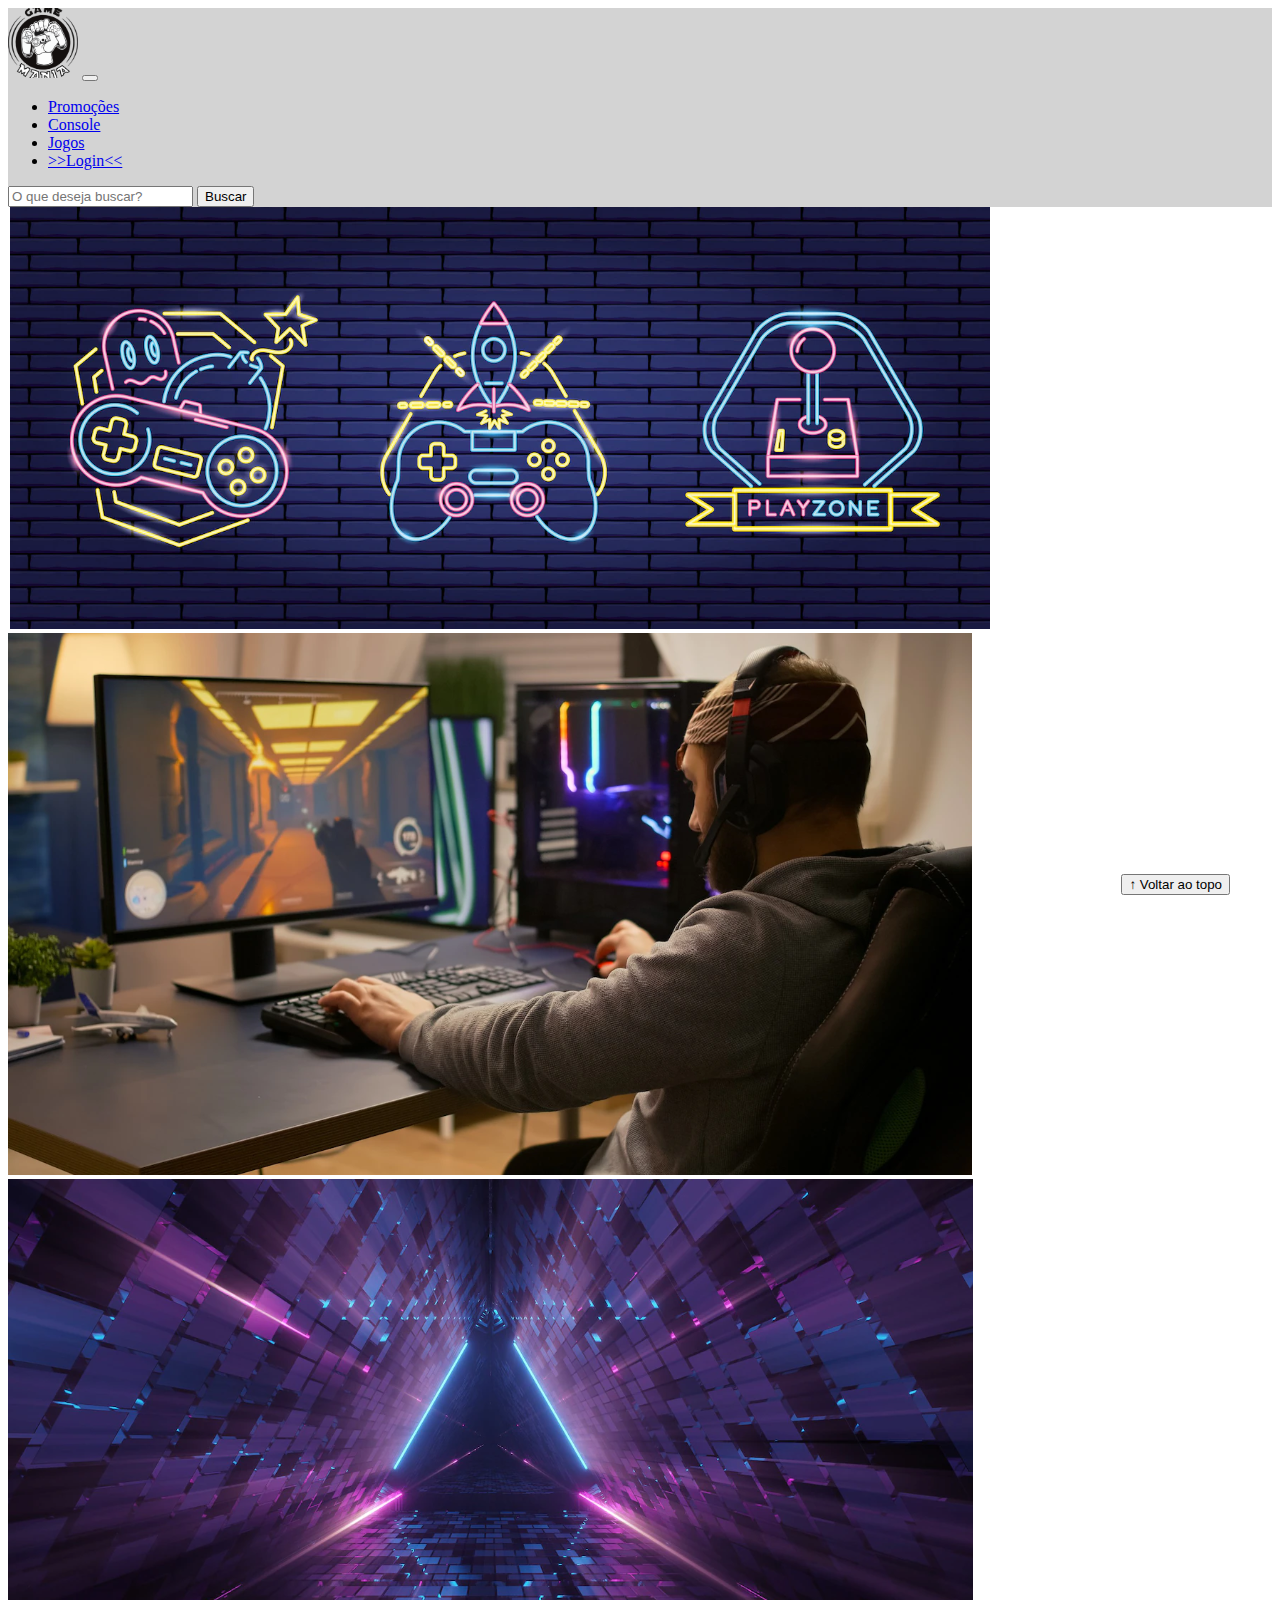
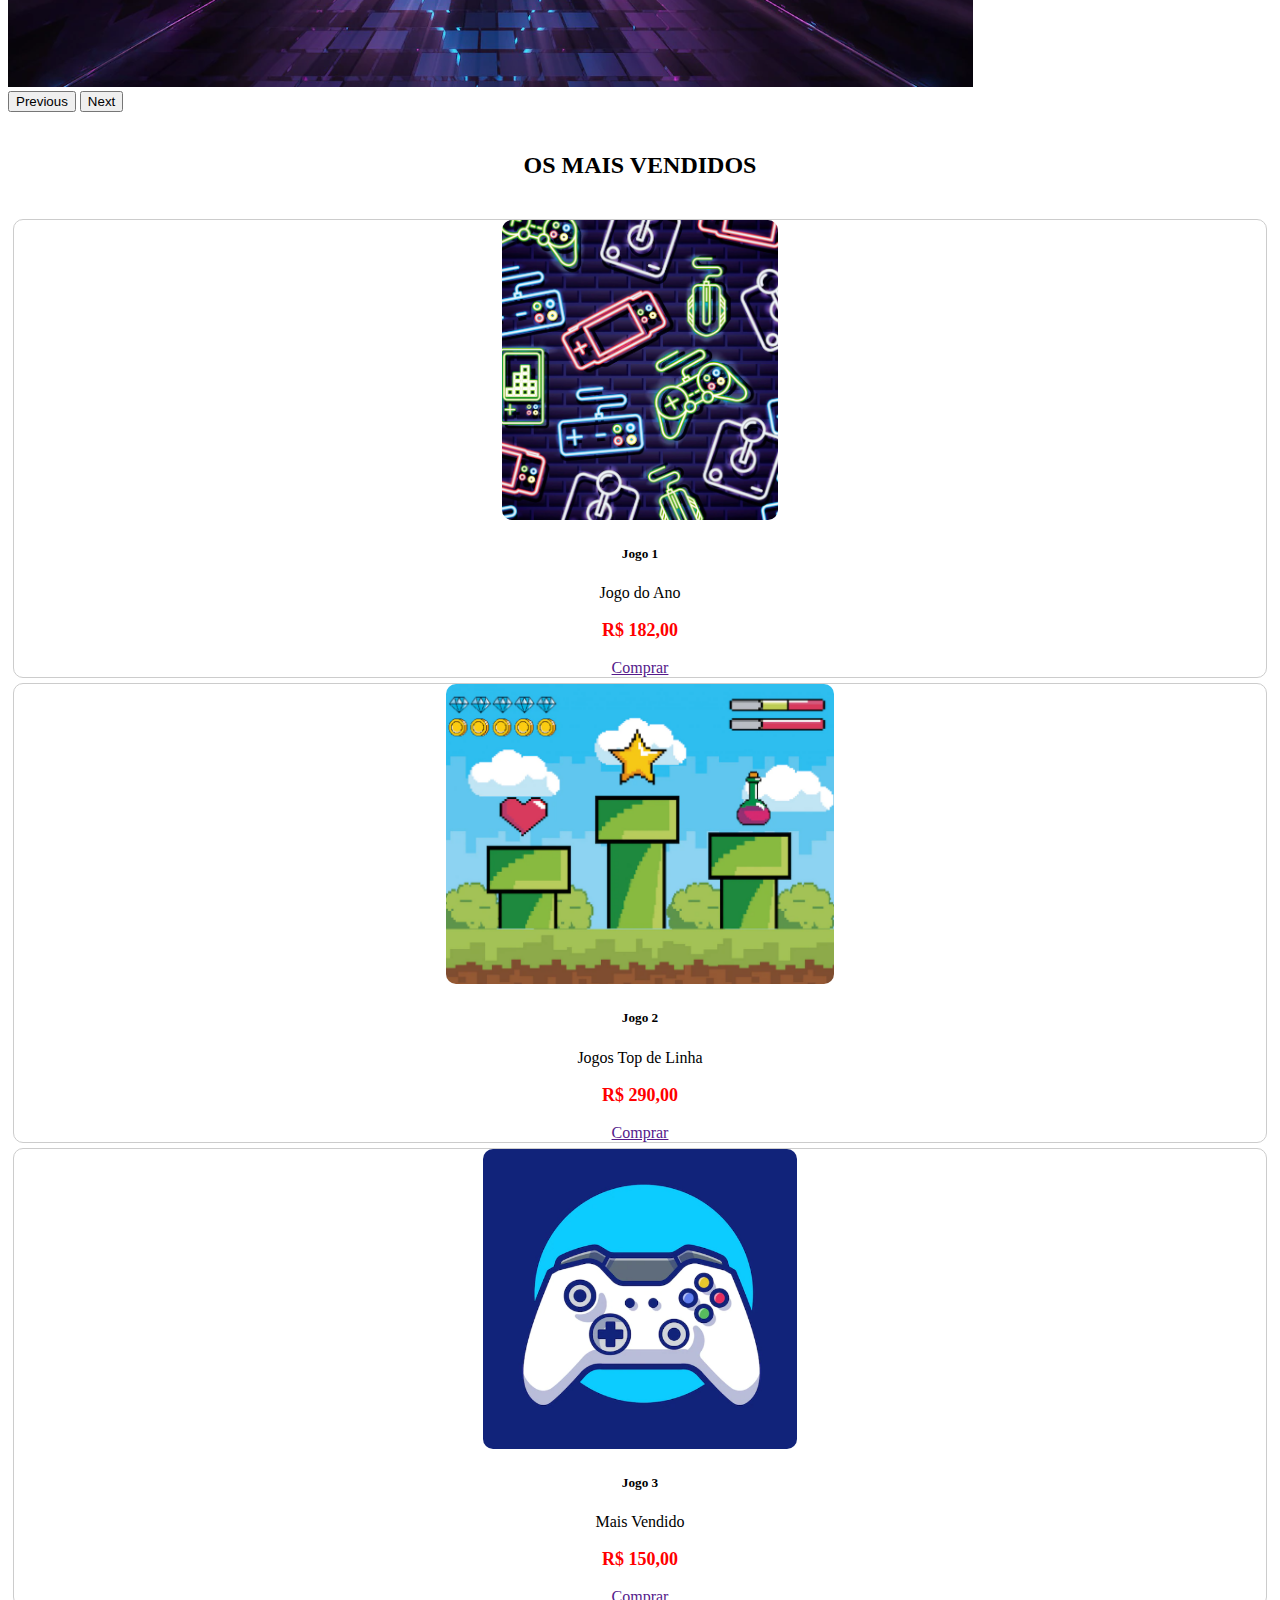
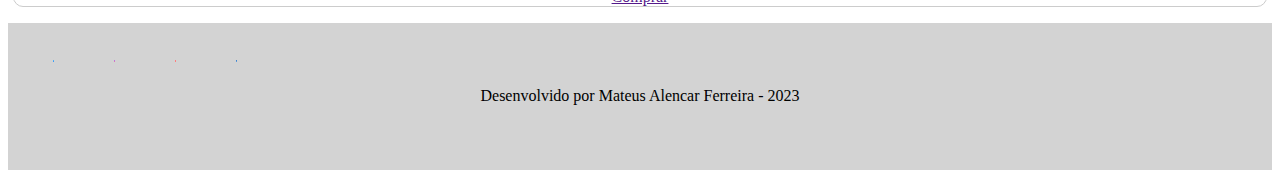
<file: index.html>
<!DOCTYPE html>
<html lang="pt-br">

<head>
  <meta charset="UTF-8">
  <meta http-equiv="X-UA-Compatible" content="IE=edge">
  <meta name="viewport" content="width=device-width, initial-scale=1.0">
  <link rel="shortcut icon" href="img/favicon.png" type="image/x-icon">
  <title>Game Mania</title>

  <link href="https://cdn.jsdelivr.net/npm/bootstrap@5.2.2/dist/css/bootstrap.min.css" rel="stylesheet"
    integrity="sha384-Zenh87qX5JnK2Jl0vWa8Ck2rdkQ2Bzep5IDxbcnCeuOxjzrPF/et3URy9Bv1WTRi" crossorigin="anonymous">

  <link rel="stylesheet" href="css/style.css">



</head>

<body>
  <header>
    <nav class="navbar navbar-expand-lg">
      <div class="container-fluid">
        <a class="navbar-brand" href="index.html"><img src="img/logo.png"></a>
        <button class="navbar-toggler" type="button" data-bs-toggle="collapse" data-bs-target="#navbarSupportedContent" aria-controls="navbarSupportedContent" aria-expanded="false" aria-label="Toggle navigation">
          <span class="navbar-toggler-icon"></span>
        </button>
        <div class="collapse navbar-collapse" id="navbarSupportedContent">
          <ul class="navbar-nav me-auto mb-2 mb-lg-0">
            <li class="nav-item">
              <a class="nav-link active" aria-current="page" href="#">Promoções</a>
            </li>
            <li class="nav-item">
              <a class="nav-link" href="#">Console</a>
            </li >
            <li class="nav-item">
              <a class="nav-link" href="#">Jogos</a>
            </li> 
            <li class="nav-item">
              <a class="nav-link" href="login.html">>>Login<<</a>
            </li>                   
          </ul>
          <form class="d-flex" role="search">
            <input class="form-control me-2" type="search" placeholder="O que deseja buscar?" aria-label="Search">
            <button class="btn btn-outline-success" type="submit">Buscar</button>
          </form>
        </div>
      </div>
    </nav>
    
  </header>

  <main>



    <section id="section-banners" class="container">
      <div id="carouselExampleControls" class="carousel slide" data-bs-ride="carousel">
        <div class="carousel-inner">
          <div class="carousel-item active">
            <img src="img/banner1.PNG" class="d-block w-100" alt="Venha comprar na nossa Loja">
          </div>
          <div class="carousel-item">
            <img src="img/banner2.PNG" class="d-block w-100" alt="Promoções de produtos">
          </div>
          <div class="carousel-item">
            <img src="img/banner3.PNG" class="d-block w-100" alt="Várias novidades de produtos">
          </div>
        </div>
        <button class="carousel-control-prev" type="button" data-bs-target="#carouselExampleControls" data-bs-slide="prev">
          <span class="carousel-control-prev-icon" aria-hidden="true"></span>
          <span class="visually-hidden">Previous</span>
        </button>
        <button class="carousel-control-next" type="button" data-bs-target="#carouselExampleControls" data-bs-slide="next">
          <span class="carousel-control-next-icon" aria-hidden="true"></span>
          <span class="visually-hidden">Next</span>
        </button>
      </div>
      

    </section>
    <section id="section-vendidos" class="container">

      <h2>OS MAIS VENDIDOS</h2>

      <div class="card-group">
        <div class="card">
          <img src="img/jogo1.PNG" class="card-img-top" alt="Descrição da foto">
            <div class="card-body">
              <h5 class="card-title">Jogo 1</h5>
              <p class="card-text">Jogo do Ano</p>
              <p class="preco">R$ 182,00</p>
              <a class="btn btn-primary" href="" role="button">Comprar</a>
            </div>
        </div>
        <div class="card">
          <img src="img/jogo2.PNG" class="card-img-top" alt="Descrição da foto">
            <div class="card-body">
              <h5 class="card-title">Jogo 2</h5>
              <p class="card-text">Jogos Top de Linha</p>
              <p class="preco">R$ 290,00</p>
              <a class="btn btn-primary" href="" role="button">Comprar</a>
            </div>
        </div>
        <div class="card">
          <img src="img/jogo3.PNG" class="card-img-top" alt="Descrição da foto">
            <div class="card-body">
              <h5 class="card-title">Jogo 3</h5>
              <p class="card-text">Mais Vendido</p>
              <p class="preco">R$ 150,00</p>
              <a class="btn btn-primary" href="" role="button">Comprar</a>
            </div>
        </div>

      </div>

     
    </div>
    </section>


  </main>

  <footer>
    <div class="redes-sociais">
      <ul class="redes-sociais">
        <li class="footer-iten">
          <a class="face" href="http://facebook.com" target="_blank"><img src="img/face.png"></a>
        </li>
        <li class="footer-iten">
          <a class="instagram" href="http://instagram.com"target="_blank"><img src="img/instagram.png"></a>
        </li>
        <li class="footer-iten">
          <a class="youtube" href="http://youtube.com"target="_blank"><img src="img/youtube.png"></a>
        </li>
        <li class="footer-iten">
          <a class="linkedin" href="http://linkedin.com"target="_blank"><img src="img/linkedin.png"></a>
        </li>
      </ul>
    </div>
    <p>Desenvolvido por Mateus Alencar Ferreira - 2023</p>
  </footer>

  <button id="voltar-topo" type="button" class="btn btn-outline-primary" onclick="topo()">&uarr; Voltar ao topo</button>

  <script src="js/script.js"></script>
  <script src="https://cdn.jsdelivr.net/npm/bootstrap@5.2.2/dist/js/bootstrap.bundle.min.js"
    integrity="sha384-OERcA2EqjJCMA+/3y+gxIOqMEjwtxJY7qPCqsdltbNJuaOe923+mo//f6V8Qbsw3"
    crossorigin="anonymous"></script>

</body>

</html>
</file>
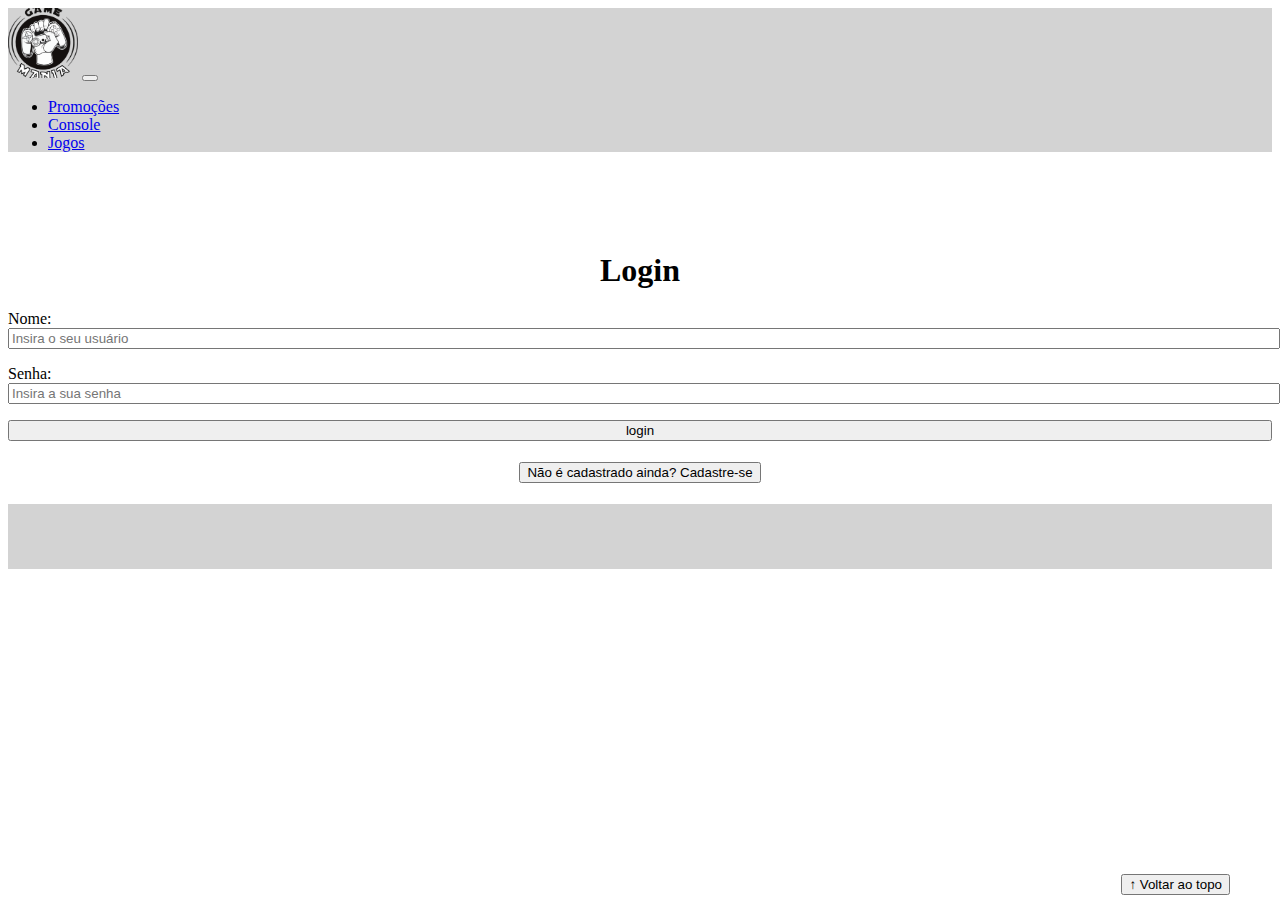
<file: login.html>
<!DOCTYPE html>
<html lang="pt-br">

<head>
    <meta charset="UTF-8">
    <meta http-equiv="X-UA-Compatible" content="IE=edge">
    <meta name="viewport" content="width=device-width, initial-scale=1.0">
    <title>Game Mania - login</title>
    <link rel="shortcut icon" href="img/favicon.png" type="image/x-icon">
    <link href="https://cdn.jsdelivr.net/npm/bootstrap@5.2.2/dist/css/bootstrap.min.css" rel="stylesheet"
        integrity="sha384-Zenh87qX5JnK2Jl0vWa8Ck2rdkQ2Bzep5IDxbcnCeuOxjzrPF/et3URy9Bv1WTRi" crossorigin="anonymous">
    <link rel="stylesheet" href="css/style.css">
</head>

<body>
    <header>
        <nav class="navbar navbar-expand-lg">
            <div class="container-fluid">
              <a class="navbar-brand" href="index.html"><img src="img/logo.png"></a>
              <button class="navbar-toggler" type="button" data-bs-toggle="collapse" data-bs-target="#navbarSupportedContent" aria-controls="navbarSupportedContent" aria-expanded="false" aria-label="Toggle navigation">
                <span class="navbar-toggler-icon"></span>
              </button>
              <div class="collapse navbar-collapse" id="navbarSupportedContent">
                <ul class="navbar-nav me-auto mb-2 mb-lg-0">
                  <li class="nav-item">
                    <a class="nav-link active" aria-current="page" href="#">Promoções</a>
                  </li>
                  <li class="nav-item">
                    <a class="nav-link" href="#">Console</a>
                  </li >
                  <li class="nav-item">
                    <a class="nav-link" href="#">Jogos</a>
                  </li>                                      
                </ul>
            </div>
        </div>
      </nav>
        
    </header>

    <main>
        <section id="section-login">
            <h1>Login</h1>
            <div class="d-flex justify-content-center">
                <form method="post" action="" id="login">
                    <p>
                        <label for="usuario">Nome: </label>
                        <input id="usuario" name="usuario" required="required" type="text"
                            placeholder="Insira o seu usuário" class="form-control" />
                    </p>
                    <p>
                        <label for="senha">Senha: </label>
                        <input id="senha" name="senha" required="required" type="password"
                            placeholder="Insira a sua senha" class="form-control" />
                    </p>
                    <p>
                        <input type="button" value="login" class="btn btn-primary" id="bt-login" onclick="login()" />
                    </p>
                </form>
            </div>
        </section>

        <section id="section-cadastro">
            <div id="botao-cadastrar">
                <button type="button" class="btn btn-info">Não é cadastrado ainda? Cadastre-se</button>
            </div>
            <div id="form-cadastrar">

                <h1>Criar minha conta</h1>
                <p>Informe os seus dados abaixo para criar sua conta.</p>

                <div class="d-flex justify-content-center">
                    <form method="post" action="" id="login">
                        <p>
                            <label for="usuario">Usuário: </label>
                            <input id="usuario" name="usuario" required="required" type="text"
                                placeholder="ex. nome de usuário" class="form-control" />
                        </p>
                        <p>
                            <label for="email">E-mail: </label>
                            <input id="email" name="email" required="required" type="email"
                                placeholder="seu@email.com.br" class="form-control" />
                        </p>
                        <p>
                            <label for="senha">Senha: </label>
                            <input id="senha" name="senha" required="required" type="password"
                                placeholder="mínimo de 6 caracteres" class="form-control" />
                        </p>
                        <p>
                            <input type="button" value="Cadastrar" class="btn btn-primary" id="bt-cadastrar"
                                onclick="cadastro()" />
                        </p>
                    </form>
                </div>

            </div>
        </section>

    </main>



    <footer>
        <p></p>
    </footer>

    <button id="voltar-topo" type="button" class="btn btn-outline-primary">&uarr; Voltar ao topo</button>

    <script src="https://cdn.jsdelivr.net/npm/bootstrap@5.2.2/dist/js/bootstrap.bundle.min.js"
        integrity="sha384-OERcA2EqjJCMA+/3y+gxIOqMEjwtxJY7qPCqsdltbNJuaOe923+mo//f6V8Qbsw3"
        crossorigin="anonymous"></script>
    <script src="js/script.js"></script>

    <script src="https://code.jquery.com/jquery-3.6.1.js"
        integrity="sha256-3zlB5s2uwoUzrXK3BT7AX3FyvojsraNFxCc2vC/7pNI=" crossorigin="anonymous"></script>
    <script type="text/javascript" src="js/jquery-script.js"></script>

</body>

</html>
</file>
<file: css/style.css>
/*cabeçalho*/
header {
    background-color: lightgray;
}
header img {
    height: 70px;
    width: 70px;
    object-fit: cover;
}

/*Conteudo principal*/

/*banner*/
#section-banners img {
    height: 50%;
    object-fit: cover;
}

/*Produtos vendidos*/
#section-vendidos {
    text-align: center;
}
#section-vendidos h2 {
    font-weight: bold;
    padding: 20px;
    color: black;
}
#section-vendidos img {
    height: 300px;
    border-radius: 10px;
}
#section-vendidos .card {
    margin: 5px;
    border: 1px solid #ccc;
    border-radius: 10px;
}
#section-vendidos .preco {
    color: red;
    font-size: 18px;
    font-weight: bold;
}

/*Rodapé*/
footer {
    background-color: lightgray;
}

footer p {
    text-align: center;
    font-weight: normal;
    position: relative;
    padding-bottom: 65px;
   
}
footer img {
    height: 3%;
    width: 3%;
    object-fit: cover;
    
      
}

footer li{
    list-style: none;
    display: inline-block;
    margin: 5px;
    padding-top: 20px;      

}

/*Botão Voltar topo*/
#voltar-topo {
    position: fixed;
    bottom: 5px;
    right: 50px;
}

/* página de login  */
#section-login {
    margin-top: 100px;
}

#section-login h1 {
    text-align: center;
}

#section-login input {
    width: 100%;
}

/* Formulário de cadastro*/

#section-cadastro {
    padding: 5px;
    text-align: center;
    background-color: #fff;
}
#form-cadastrar {
    padding: 50px;
    display: none;
}
</file>
